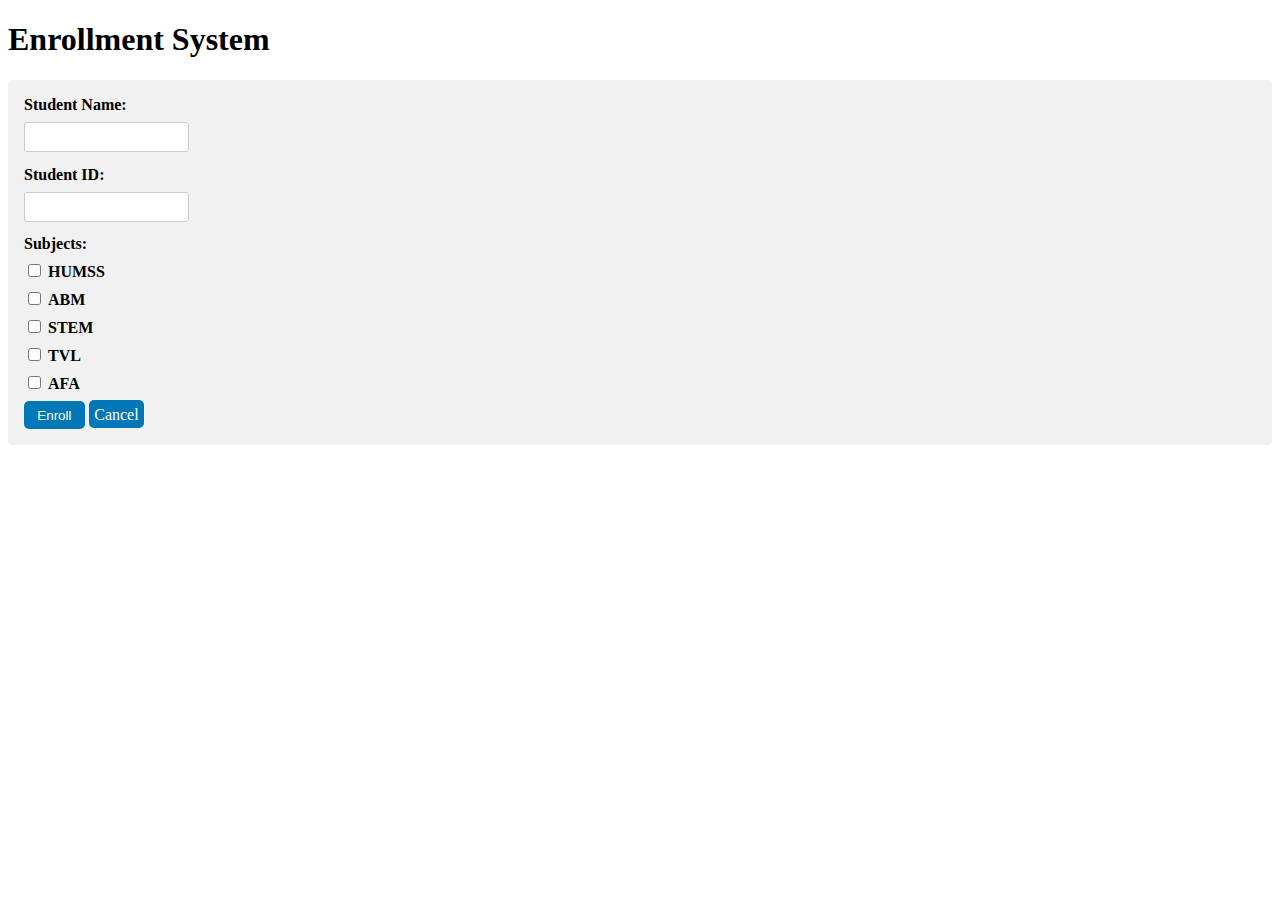
<file: enrollment.html>
<!DOCTYPE html>
<html>
  <head>
    <title>Enrollment System</title>
    <link rel="stylesheet" href="enrollment.css">
  </head>
  <body>
    <h1>Enrollment System</h1>
    <form id="enrollment-form">
      <label for="student-name">Student Name:</label>
      <br>
      <input type="text" id="student-name" name="student-name"><br>

      <label for="student-id">Student ID:</label>
      <br>
      <input type="text" id="student-id" name="student-id"><br>

      <label for="subject-list">Subjects:</label><br>
      <input type="checkbox" id="PF101" name="subject" value="PF101">
      <label for="PF101">HUMSS</label><br>
      <input type="checkbox" id="CC106" name="subject" value="CC106">
      <label for="CC106">ABM</label><br>
      <input type="checkbox" id="NET101" name="subject" value="NET101">
      <label for="NET101">STEM</label><br>
      <input type="checkbox" id="SIA101" name="subject" value="SIA101">
      <label for="SIA101">TVL</label><br>
      <input type="checkbox" id="IM102" name="subject" value="IM102">
      <label for="IM102">AFA</label><br>

      <input type="submit" value="Enroll">
      <a href="index.html" class="button">Cancel</a>
    </form>

    <script src="enrollment.js"></script>
    <script src="view.js"></script>
  </body>
</html>
</file>
<file: enrollment.css>
/* Style for the enrollment form */
form {
  background-color: #f1f1f1;
  border-radius: 5px;
  padding: 1em;
  align-items: center;
}

label {
  display: inline-block;
  font-weight: bold;
  margin-bottom: 0.5em;
}

input[type="text"],
select {
  border: 1px solid #ccc;
  border-radius: 3px;
  margin-bottom: 1em;
  padding: 0.5em;
  width: 150px;
}

input[type="submit"] {
  background-color: #0077b6;
  border: none;
  border-radius: 5px;
  color: white;
  cursor: pointer;
  padding: 0.5em 1em;
}

input[type="submit"]:hover {
  background-color: #005691;
}

a {
  background-color: #0077b6;
  border: none;
  border-radius: 5px;
  color: white;
  cursor: pointer;
  padding: 5.5px;
  text-decoration: none;
}
}
</file>
